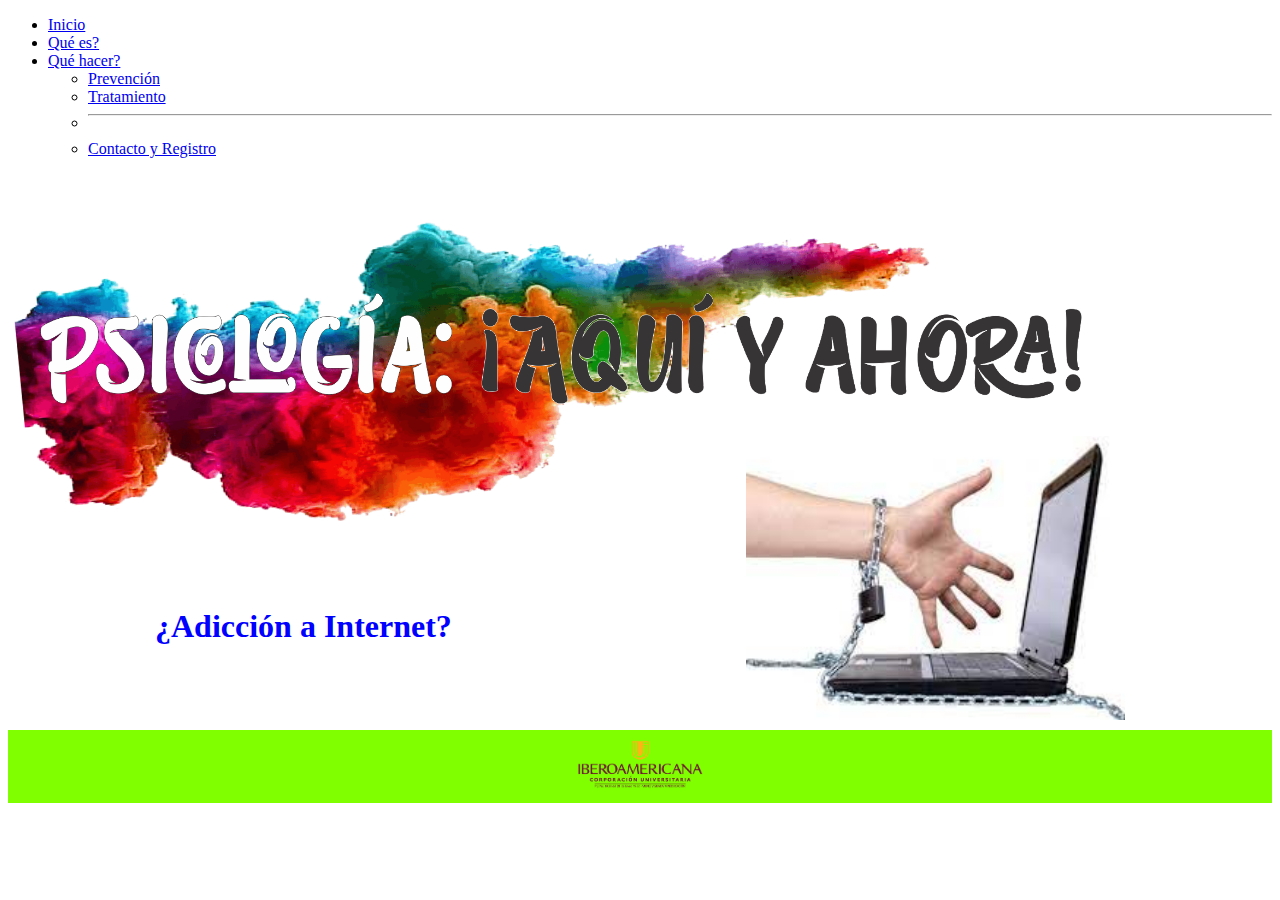
<file: index.html>
<!-- Mayo de 2021
Diplomado de Desarrollo Web
Programador: Hebert Zapata Sánchez  -->
<!DOCTYPE html>
<html lang="en">

<head>
    <meta charset="UTF-8">
    <meta http-equiv="X-UA-Compatible" content="IE=edge">
    <meta name="viewport" content="width=device-width, initial-scale=1.0">
    <title>Psicología: Aquí y Ahora!</title>
    <link rel="stylesheet" href="css\main.css">
    <link href="https://cdn.jsdelivr.net/npm/bootstrap@5.0.0/dist/css/bootstrap.min.css" rel="stylesheet" integrity="sha384-wEmeIV1mKuiNpC+IOBjI7aAzPcEZeedi5yW5f2yOq55WWLwNGmvvx4Um1vskeMj0" crossorigin="anonymous">
    <link rel="shortcut icon" href="Imagenes\faviconpsicologia.png" type="image/x-icon">
    <script src="https://code.jquery.com/jquery-3.6.0.min.js" integrity="sha256-/xUj+3OJU5yExlq6GSYGSHk7tPXikynS7ogEvDej/m4=" crossorigin="anonymous"></script>
</head>

<body>
    <header class="container-fluid">
        <div class="container-fluid">
            <!-- menu -->
            <nav class="navbar navbar-expand-lg navbar-light bg-light">
                <div class="container-fluid">
                    <div class="collapse navbar-collapse" id="navbarSupportedContent">
                        <ul class="navbar-nav me-auto mb-2 mb-lg-0">
                            <li class="nav-item">
                                <a class="nav-link active" aria-current="page" href="index.html">Inicio</a>
                            </li>
                            <li class="nav-item">
                                <a class="nav-link" href="que_es.html">Qué es?</a>
                            </li>
                            <li class="nav-item dropdown">
                                <a class="nav-link dropdown-toggle" href="#" id="navbarDropdown" role="button" data-bs-toggle="dropdown" aria-expanded="false">Qué hacer?</a>
                                <ul class="dropdown-menu" aria-labelledby="navbarDropdown">
                                    <li><a class="dropdown-item" href="prevencion.html">Prevención</a></li>
                                    <li><a class="dropdown-item" href="tratamiento.html">Tratamiento</a></li>
                                    <li>
                                        <hr class="dropdown-divider">
                                    </li>
                                    <li><a class="dropdown-item" href="contacto_reg.html">Contacto y Registro</a></li>
                                </ul>
                            </li>
                        </ul>

                    </div>
                </div>
            </nav>
        </div>

        <img src="Imagenes\psicologia aqui y ahora.png" class="img-fluid float-xs-left" alt="..." width="85%">
    </header>
    <div class="container-fluid contenedor-img">
        <h1>¿Adicción a Internet?</h1>
        <img src="Imagenes\adiccioninternet1.jpg" class="img-fluid float-xs-right img-adiccion1" alt="...">
    </div>
    <footer class="container-fluid contenedor-footer">
        <img src="Imagenes\LOGO_CORPORACIÓN_IBEROAMERICANA.png" class="img-fluid float-xs-right piepagina-img" alt="...">
        </div>
    </footer>

    <!-- JavaScript Bundle with Popper -->
    <script src="https://cdn.jsdelivr.net/npm/bootstrap@5.0.0/dist/js/bootstrap.bundle.min.js " integrity="sha384-p34f1UUtsS3wqzfto5wAAmdvj+osOnFyQFpp4Ua3gs/ZVWx6oOypYoCJhGGScy+8 " crossorigin="anonymous "></script>
    <script src="js\main.js"></script>
</body>

</html>
</file>
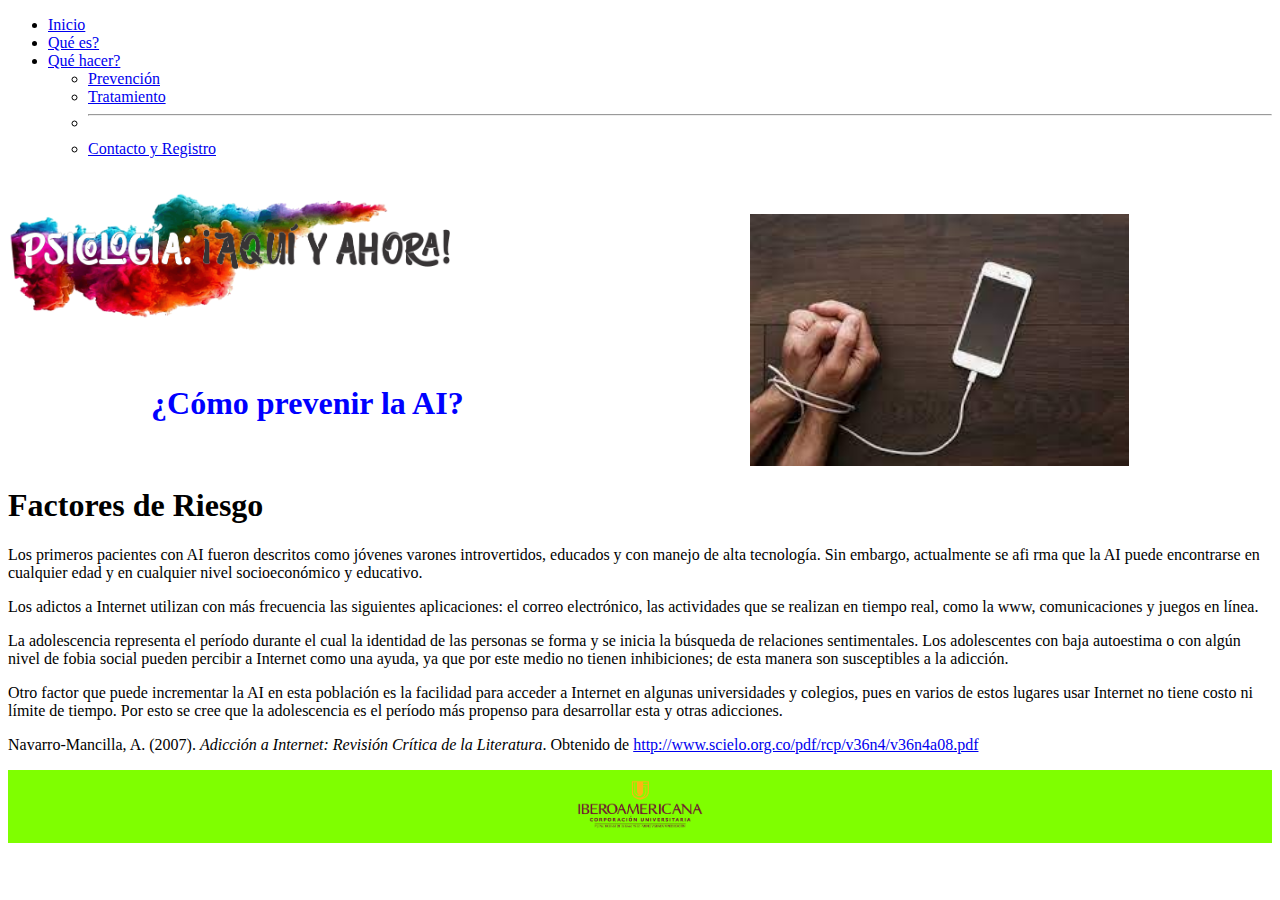
<file: prevencion.html>
<!-- Mayo de 2021
Diplomado de Desarrollo Web
Programador: Hebert Zapata Sánchez 
Opción Prevención? -->
<!DOCTYPE html>
<html lang="en">

<head>
    <meta charset="UTF-8">
    <meta http-equiv="X-UA-Compatible" content="IE=edge">
    <meta name="viewport" content="width=device-width, initial-scale=1.0">
    <title>Psicología: Aquí y Ahora!</title>
    <link rel="stylesheet" href="css\main.css">
    <link href="https://cdn.jsdelivr.net/npm/bootstrap@5.0.0/dist/css/bootstrap.min.css" rel="stylesheet" integrity="sha384-wEmeIV1mKuiNpC+IOBjI7aAzPcEZeedi5yW5f2yOq55WWLwNGmvvx4Um1vskeMj0" crossorigin="anonymous">
    <link rel="shortcut icon" href="Imagenes\faviconpsicologia.png" type="image/x-icon">
    <script src="https://code.jquery.com/jquery-3.6.0.min.js" integrity="sha256-/xUj+3OJU5yExlq6GSYGSHk7tPXikynS7ogEvDej/m4=" crossorigin="anonymous"></script>
</head>

<body>
    <header class="container-fluid">
        <div class="container-fluid">
            <!-- menu -->
            <nav class="navbar navbar-expand-lg navbar-light bg-light">
                <div class="container-fluid">
                    <div class="collapse navbar-collapse" id="navbarSupportedContent">
                        <ul class="navbar-nav me-auto mb-2 mb-lg-0">
                            <li class="nav-item">
                                <a class="nav-link active" aria-current="page" href="index.html">Inicio</a>
                            </li>
                            <li class="nav-item">
                                <a class="nav-link" href="que_es.html">Qué es?</a>
                            </li>
                            <li class="nav-item dropdown">
                                <a class="nav-link dropdown-toggle" href="#" id="navbarDropdown" role="button" data-bs-toggle="dropdown" aria-expanded="false">Qué hacer?</a>
                                <ul class="dropdown-menu" aria-labelledby="navbarDropdown">
                                    <li><a class="dropdown-item" href="#">Prevención</a></li>
                                    <li><a class="dropdown-item" href="tratamiento.html">Tratamiento</a></li>
                                    <li>
                                        <hr class="dropdown-divider">
                                    </li>
                                    <li><a class="dropdown-item" href="contacto_reg.html">Contacto y Registro</a></li>
                                </ul>
                            </li>
                        </ul>

                    </div>
                </div>
            </nav>
        </div>

        <img src="Imagenes\psicologia aqui y ahora.png" class="img-fluid float-xs-left" alt="..." width="35%">
    </header>
    <div class="container-fluid contenedor-img">
        <h1>¿Cómo prevenir la AI?</h1>
        <img src="Imagenes\adiccioninternet3.jpg" class="img-fluid float-xs-right img-adiccion1" alt="...">
    </div>
    <div class="container-fluid contenedor-p">
        <h1>Factores de Riesgo</h1>
        <p>Los primeros pacientes con AI fueron descritos como jóvenes varones introvertidos, educados y con manejo de alta tecnología. Sin embargo, actualmente se afi rma que la AI puede encontrarse en cualquier edad y en cualquier nivel socioeconómico
            y educativo. </p>
        <p>Los adictos a Internet utilizan con más frecuencia las siguientes aplicaciones: el correo electrónico, las actividades que se realizan en tiempo real, como la www, comunicaciones y juegos en línea.</p>
        <p>La adolescencia representa el período durante el cual la identidad de las personas se forma y se inicia la búsqueda de relaciones sentimentales. Los adolescentes con baja autoestima o con algún nivel de fobia social pueden percibir a Internet
            como una ayuda, ya que por este medio no tienen inhibiciones; de esta manera son susceptibles a la adicción.</p>
        <p>Otro factor que puede incrementar la AI en esta población es la facilidad para acceder a Internet en algunas universidades y colegios, pues en varios de estos lugares usar Internet no tiene costo ni límite de tiempo. Por esto se cree que la adolescencia
            es el período más propenso para desarrollar esta y otras adicciones.
        </p>
        <p>Navarro-Mancilla, A. (2007). <i> Adicción a Internet: Revisión Crítica de la Literatura</i>. Obtenido de
            <a href="http://www.scielo.org.co/pdf/rcp/v36n4/v36n4a08.pdf">http://www.scielo.org.co/pdf/rcp/v36n4/v36n4a08.pdf</a></p>
    </div>
    <footer class="container-fluid contenedor-footer">
        <img src="Imagenes\LOGO_CORPORACIÓN_IBEROAMERICANA.png" class="img-fluid float-xs-right piepagina-img" alt="...">
        </div>
    </footer>

    <!-- JavaScript Bundle with Popper -->
    <script src="https://cdn.jsdelivr.net/npm/bootstrap@5.0.0/dist/js/bootstrap.bundle.min.js " integrity="sha384-p34f1UUtsS3wqzfto5wAAmdvj+osOnFyQFpp4Ua3gs/ZVWx6oOypYoCJhGGScy+8 " crossorigin="anonymous "></script>
    <script src="js\main.js"></script>
</body>

</html>
</file>
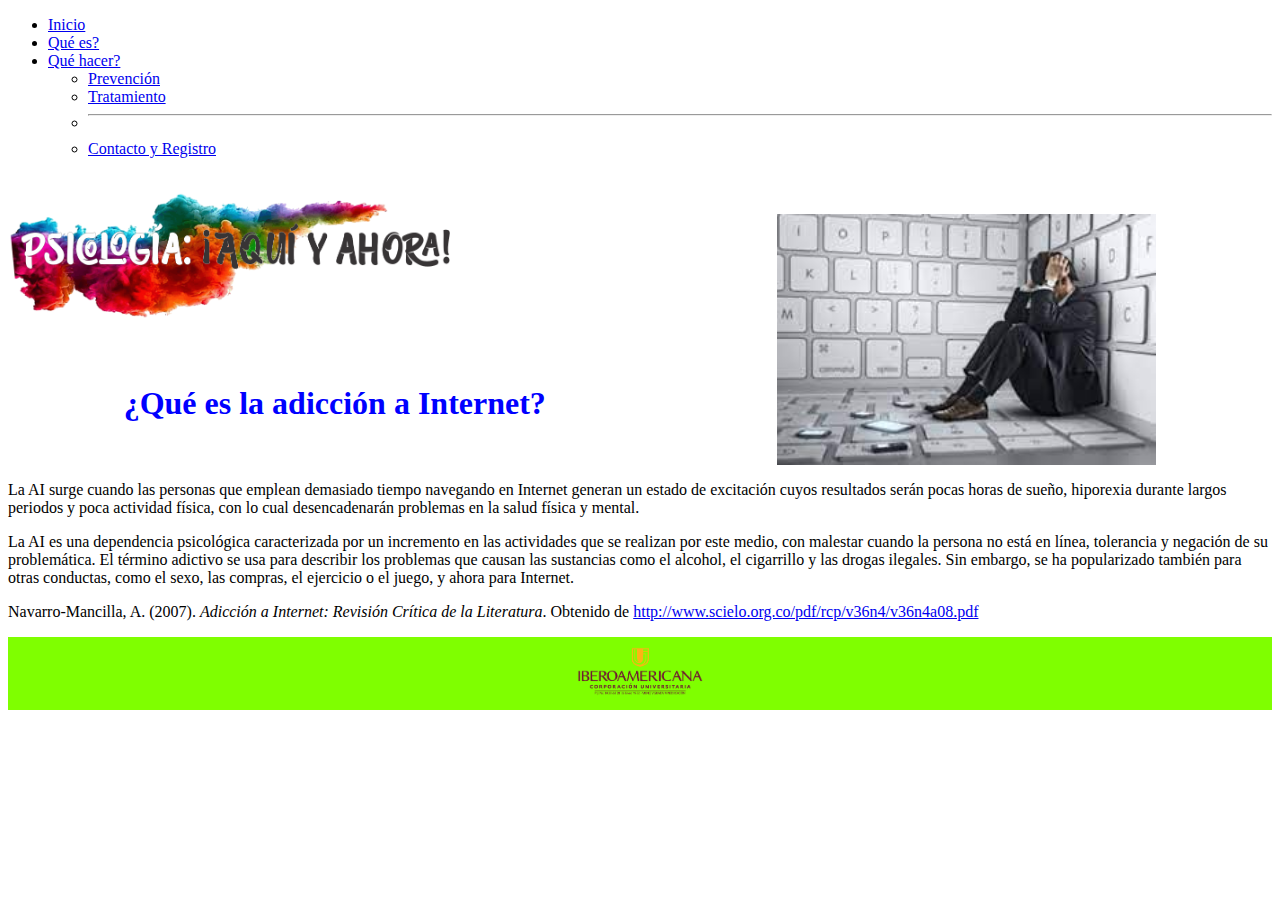
<file: que_es.html>
<!-- Mayo de 2021
Diplomado de Desarrollo Web
Programador: Hebert Zapata Sánchez 
Opción Qué es? -->
<!DOCTYPE html>
<html lang="en">

<head>
    <meta charset="UTF-8">
    <meta http-equiv="X-UA-Compatible" content="IE=edge">
    <meta name="viewport" content="width=device-width, initial-scale=1.0">
    <title>Psicología: Aquí y Ahora!</title>
    <link rel="stylesheet" href="css\main.css">
    <link href="https://cdn.jsdelivr.net/npm/bootstrap@5.0.0/dist/css/bootstrap.min.css" rel="stylesheet" integrity="sha384-wEmeIV1mKuiNpC+IOBjI7aAzPcEZeedi5yW5f2yOq55WWLwNGmvvx4Um1vskeMj0" crossorigin="anonymous">
    <link rel="shortcut icon" href="Imagenes\faviconpsicologia.png" type="image/x-icon">
    <script src="https://code.jquery.com/jquery-3.6.0.min.js" integrity="sha256-/xUj+3OJU5yExlq6GSYGSHk7tPXikynS7ogEvDej/m4=" crossorigin="anonymous"></script>
</head>

<body>
    <header class="container-fluid">
        <div class="container-fluid">
            <!-- menu -->
            <nav class="navbar navbar-expand-lg navbar-light bg-light">
                <div class="container-fluid">
                    <div class="collapse navbar-collapse" id="navbarSupportedContent">
                        <ul class="navbar-nav me-auto mb-2 mb-lg-0">
                            <li class="nav-item">
                                <a class="nav-link active" aria-current="page" href="index.html">Inicio</a>
                            </li>
                            <li class="nav-item">
                                <a class="nav-link" href="#">Qué es?</a>
                            </li>
                            <li class="nav-item dropdown">
                                <a class="nav-link dropdown-toggle" href="#" id="navbarDropdown" role="button" data-bs-toggle="dropdown" aria-expanded="false">Qué hacer?</a>
                                <ul class="dropdown-menu" aria-labelledby="navbarDropdown">
                                    <li><a class="dropdown-item" href="prevencion.html">Prevención</a></li>
                                    <li><a class="dropdown-item" href="tratamiento.html">Tratamiento</a></li>
                                    <li>
                                        <hr class="dropdown-divider">
                                    </li>
                                    <li><a class="dropdown-item" href="contacto_reg.html">Contacto y Registro</a></li>
                                </ul>
                            </li>
                        </ul>

                    </div>
                </div>
            </nav>
        </div>

        <img src="Imagenes\psicologia aqui y ahora.png" class="img-fluid float-xs-left" alt="..." width="35%">
    </header>
    <div class="container-fluid contenedor-img">
        <h1>¿Qué es la adicción a Internet?</h1>
        <img src="Imagenes\adiccioninternet2.jpg" class="img-fluid float-xs-right img-adiccion1" alt="...">
    </div>
    <div class="container-fluid contenedor-p">
        <p>La AI surge cuando las personas que emplean demasiado tiempo navegando en Internet generan un estado de excitación cuyos resultados serán pocas horas de sueño, hiporexia durante largos periodos y poca actividad física, con lo cual desencadenarán
            problemas en la salud física y mental. </p>
        <p>La AI es una dependencia psicológica caracterizada por un incremento en las actividades que se realizan por este medio, con malestar cuando la persona no está en línea, tolerancia y negación de su problemática. El término adictivo se usa para
            describir los problemas que causan las sustancias como el alcohol, el cigarrillo y las drogas ilegales. Sin embargo, se ha popularizado también para otras conductas, como el sexo, las compras, el ejercicio o el juego, y ahora para Internet.</p>
        <p>Navarro-Mancilla, A. (2007). <i> Adicción a Internet: Revisión Crítica de la Literatura</i>. Obtenido de
            <a href="http://www.scielo.org.co/pdf/rcp/v36n4/v36n4a08.pdf">http://www.scielo.org.co/pdf/rcp/v36n4/v36n4a08.pdf</a></p>
    </div>
    <footer class="container-fluid contenedor-footer">
        <img src="Imagenes\LOGO_CORPORACIÓN_IBEROAMERICANA.png" class="img-fluid float-xs-right piepagina-img" alt="...">
        </div>
    </footer>

    <!-- JavaScript Bundle with Popper -->
    <script src="https://cdn.jsdelivr.net/npm/bootstrap@5.0.0/dist/js/bootstrap.bundle.min.js " integrity="sha384-p34f1UUtsS3wqzfto5wAAmdvj+osOnFyQFpp4Ua3gs/ZVWx6oOypYoCJhGGScy+8 " crossorigin="anonymous "></script>
    <script src="js\main.js"></script>
</body>

</html>
</file>
